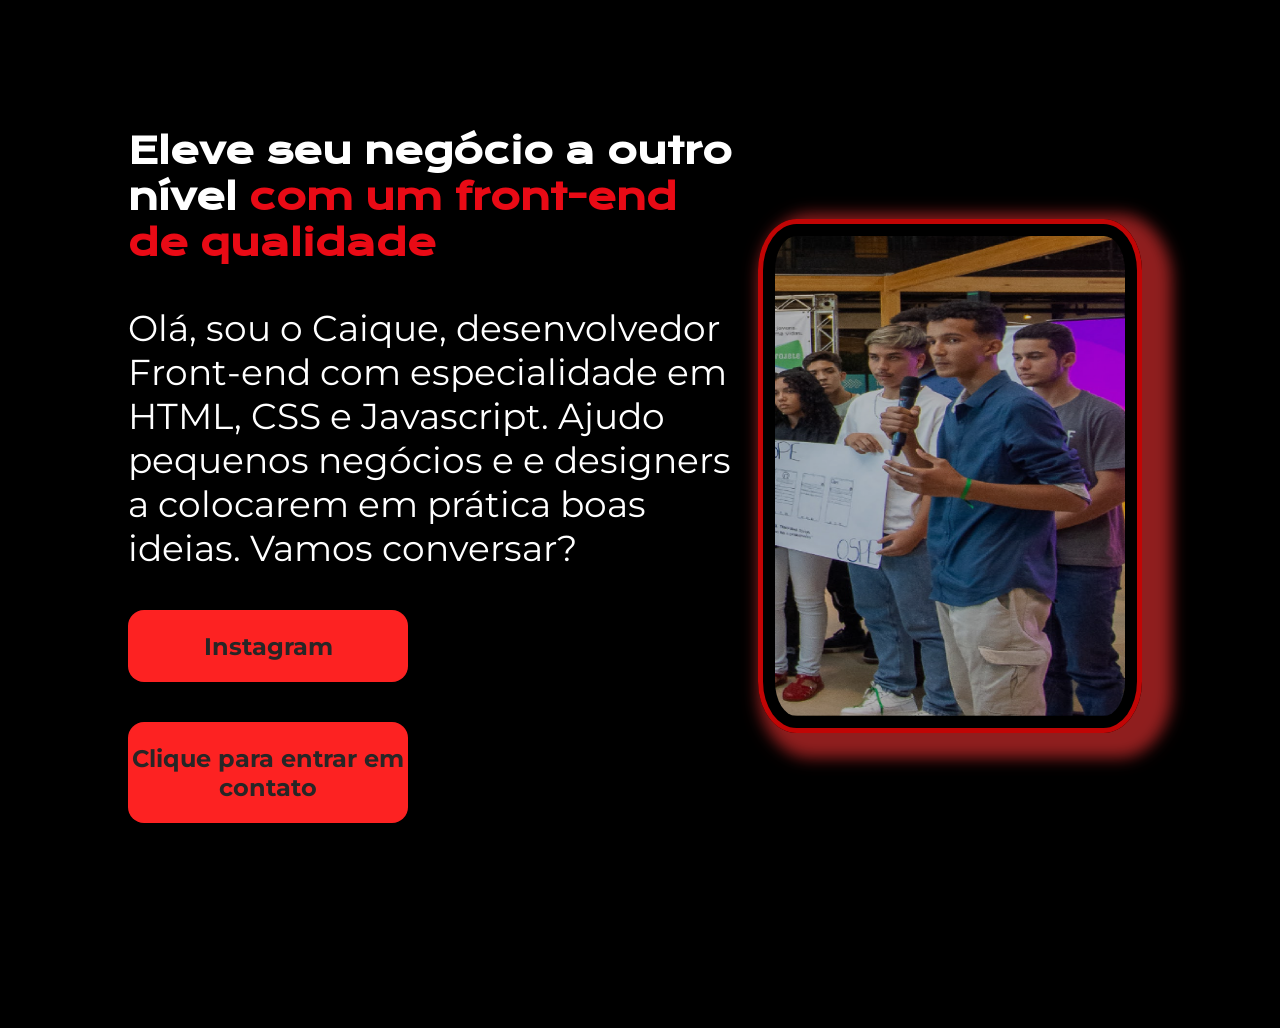
<file: Prática 2 HTML/index.html>
<!DOCTYPE html>
<html lang="pt-br">
<head>
    <meta charset="UTF-8">
    <meta name="viewport" content="width=device-width, initial-scale=1.0">
    <title>Portifólio</title>
    <link rel="stylesheet"
     href="style.css">
</head>
<body>
        <header></header>
        <main class="conteudo">
            <section class="apresentacao-conteudo">
                <h1 class="apresentacao-conteudo-titulo">
                    Eleve seu negócio a outro nível <strong class="titulo-destaque"
                >com um front-end de qualidade</strong>
                </h1>
                <p class="apresentacao-conteudo-paragrafo">Olá, sou o Caique, desenvolvedor Front-end com especialidade em HTML, CSS e Javascript. Ajudo pequenos negócios e e designers a colocarem em prática boas ideias. Vamos conversar?</p>
                <a class="botao" href="https://instagram.com/caique_lisboa_21"><strong>Instagram</strong></a>
                <a class="botao" href="mailto:caiquelruas@gmail.com"><strong>Clique para entrar em contato</strong></a> 
                </div>
            </section>

                <img class="imagem" src="Screenshot_20230303-181100~2.jpg" alt="Foto pessoal">
        </main>
        <footer  class="tel para contato:">
            <div class="conteudo-footer">
            </footer>






        
    
</body>
</html>
</file>
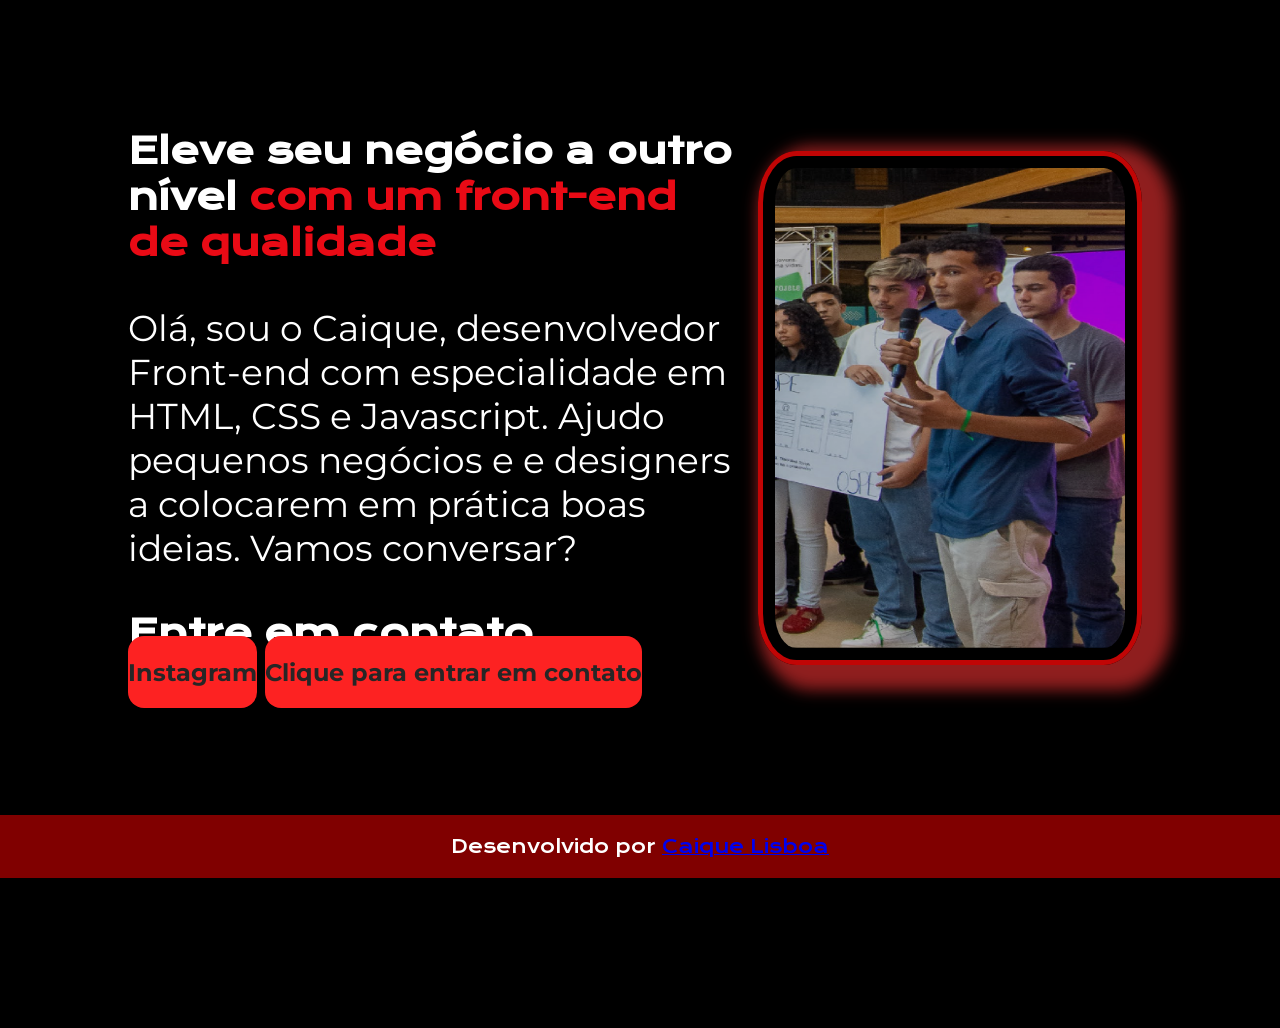
<file: portifolio2/Prática 2 HTML/index.html>
<!DOCTYPE html>
<html lang="pt-br">
<head>
    <meta charset="UTF-8">
    <meta name="viewport" content="width=device-width, initial-scale=1.0">
    <title>Portifólio</title>
    <link rel="stylesheet"
     href="style.css">
</head>
<body>
        <header></header>
        <main class="conteudo">
            <section class="apresentacao-conteudo">
                <h1 class="apresentacao-conteudo-titulo">
                    Eleve seu negócio a outro nível <strong class="titulo-destaque"
                >com um front-end de qualidade</strong>
                </h1>
                
                <p class="apresentacao-conteudo-paragrafo">Olá, sou o Caique, desenvolvedor Front-end com especialidade em HTML, CSS e Javascript. Ajudo pequenos negócios e e designers a colocarem em prática boas ideias. Vamos conversar?</p> 
                <div class="apresentacao-links-conteudo">
                   
                    <h2>Entre em contato</h2>
                     <a class="botao" href="https://instagram.com/caique_lisboa_21"><strong>Instagram</strong></a>
                      <a class="botao" href="mailto:caiquelruas@gmail.com"><strong>Clique para entrar em contato</strong></a> 
                      </div>
            </section>

                <img class="imagem" src="Screenshot_20230303-181100~2.jpg" alt="Foto pessoal">
        </main>
 <footer class="rodape">
        <p>Desenvolvido por <a href="https://github.com/lisboaca">Caique Lisboa</a></p>
 </footer>



        



        
    
</body>
</html>
</file>
<file: Prática 2 HTML/style.css>
@import url('https://fonts.googleapis.com/css2?family=Krona+One&family=Montserrat&display=swap');

*{
    margin: 0;
    padding: 0;
}

body {
        height: 100vh;
        box-sizing: border-box;
        background-color: black;
        color: white;
}

.titulo-destaque {
        color:#e90a15;
}

.conteudo {
        margin: 10%;
        display: flex;
        align-items: center;
        justify-content: space-between;
}

.apresentacao-conteudo {
        width: 615px;
        display: flex;
        flex-direction: column;
        gap: 40px;
}

.apresentacao-conteudo-titulo {
        font-size: 36px;
        font-family: 'Krona One', 'sans-serif';
}

.apresentacao-conteudo-paragrafo {
        font-size: 36px;
        font-family: 'Montserrat', sans-serif;    
}

.apresentacao-links {
        display:flex;
        justify-content: space-between;
}

.botao {
        background-color: #fd2222;
        color: rgb(39, 38, 38);
        width: 280px;
        text-align: center;
        border-radius: 16px;
        font-size: 24px;
        padding: 21.5px 0;
        text-decoration: none;
        font-family: 'Montserrat', sans-serif; 
}

.imagem {
        max-width: 100%;
        width: 350px;
        height: 480px;
        overflow: hidden;
        border-radius: 10%;
        border: 5px solid #f50707fb;
        padding: 12px;
        display: inline-block;
        box-shadow: 15px 10px 15px 15px rgba(247, 52, 52, 0.726);
        filter: brightness(0.8); 
        margin-left: 10px;
        margin-right: 10px;
        position: relative;
        animation: slide 4s infinite alternate;
         
}

@import url('https://fonts.googleapis.com/css2?family=Roboto:wght@300&display=swap');
.texto-destaque {
    font-family: 'Roboto', sans-serif;
}


.rotate {
animation: rotate 3s infinite linear;
rotate 
transform: rotate(20deg);
        }
transform: rotate(360deg);

    }
</file>
<file: portifolio2/Prática 2 HTML/style.css>
@import url('https://fonts.googleapis.com/css2?family=Krona+One&family=Montserrat&display=swap');

*{
    margin: 0;
    padding: 0;
}

body {
        height: 100vh;
        box-sizing: border-box;
        background-color: black;
        color: white;
}

.titulo-destaque {
        color:#e90a15;
}

.conteudo {
        margin: 10%;
        display: flex;
        align-items: center;
        justify-content: space-between;
}

.apresentacao-conteudo {
        width: 615px;
        display: flex;
        flex-direction: column;
        gap: 40px;
}

.apresentacao-conteudo-titulo {
        font-size: 36px;
        font-family: 'Krona One', 'sans-serif';
}

.apresentacao-conteudo-paragrafo {
        font-size: 36px;
        font-family: 'Montserrat', sans-serif;    
}

.apresentacao-links{

        display:flex;
        justify-content: space-between;
}

.apresentacao-links-conteudo{
        font-family: 'Krona One', sans-serif;
        font-weight: 400;
        font-size: 24px;
}

.botao {
        background-color: #fd2222;
        color: rgb(39, 38, 38);
        width: 280px;
        text-align: center;
        border-radius: 16px;
        font-size: 24px;
        padding: 21.5px 0;
        text-decoration: none;
        font-family: 'Montserrat', sans-serif; 
}

.imagem {
        max-width: 100%;
        width: 350px;
        height: 480px;
        overflow: hidden;
        border-radius: 10%;
        border: 5px solid #f50707fb;
        padding: 12px;
        display: inline-block;
        box-shadow: 15px 10px 15px 15px rgba(247, 52, 52, 0.726);
        filter: brightness(0.8); 
        margin-left: 10px;
        margin-right: 10px;
        position: relative;
        animation: slide 4s infinite alternate;
         
}

@import url('https://fonts.googleapis.com/css2?family=Roboto:wght@300&display=swap');
.texto-destaque {
    font-family: 'Roboto', sans-serif;
}




  

    .rodape{
        color:white;
        background-color: #800000;
        display: flex;
        align-items: center;
        justify-content: center;
        text-align: center;
        font-family: 'Krona One', sans-serif;
        font-size: 18px;
        font-weight: 400;
        padding: 20px;
}

.rodape a:hover{
        color: #ffa500;
}
</file>
